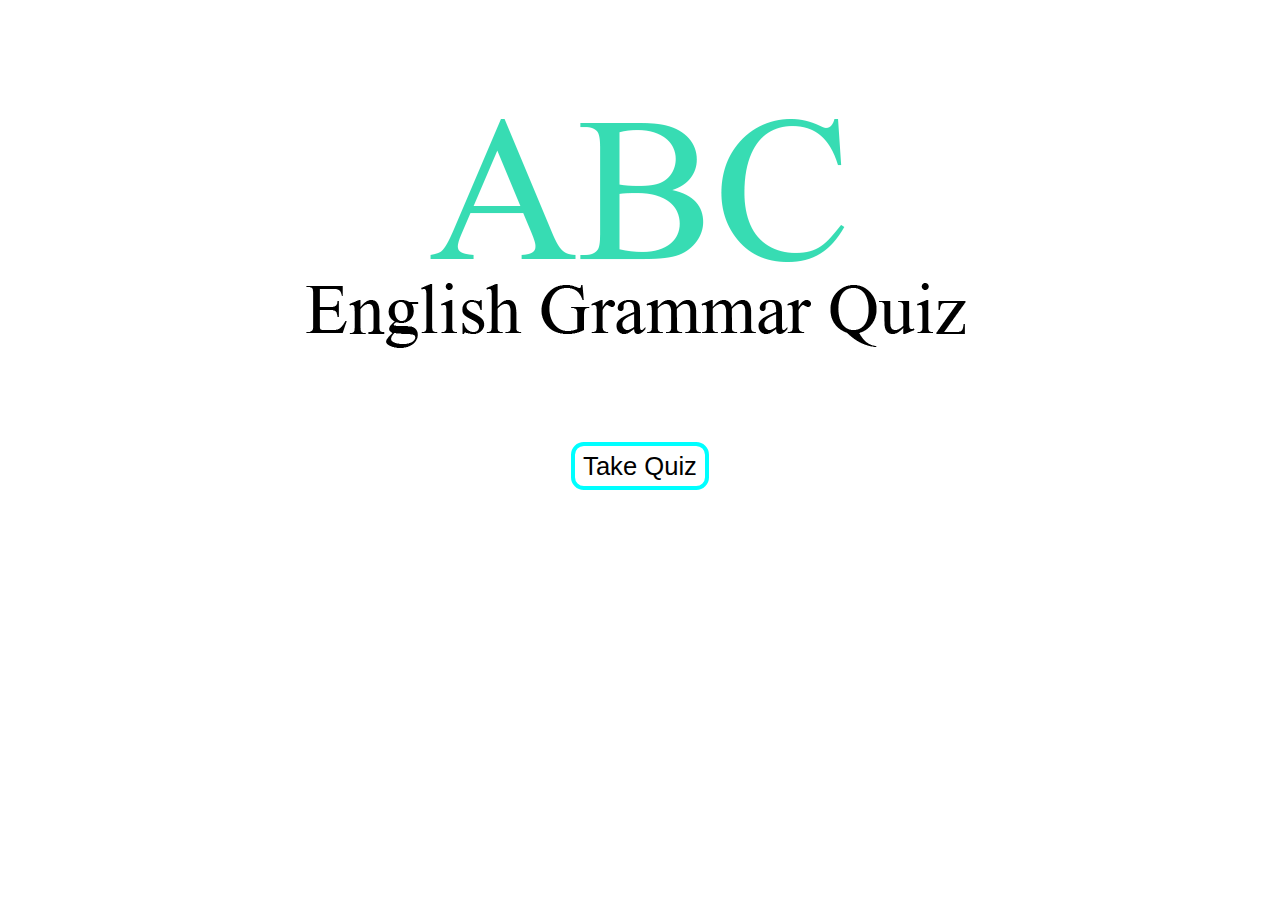
<file: index.html>
<!DOCTYPE html>
<html lang="en">
<head>
	<meta charset="utf-8">
    <meta http-equiv="X-UA-Compatible" content="IE=edge">
    <meta name="viewport" content="width=device-width, initial-scale=1.0">

    <title>English Grammar Quiz</title>

    <!-- link to style sheet css -->
	<link rel="stylesheet" type="text/css" href="css/style.css">
</head>
<body>
	
	<div id="home-page">
		<div id="home-logo"></div>
		<a href="page2.html" id="home-btn">Take Quiz</a>
	</div>

	
	<!-- link to main js -->
	<script src="js/main.js"></script>
</body>
</html>
</file>
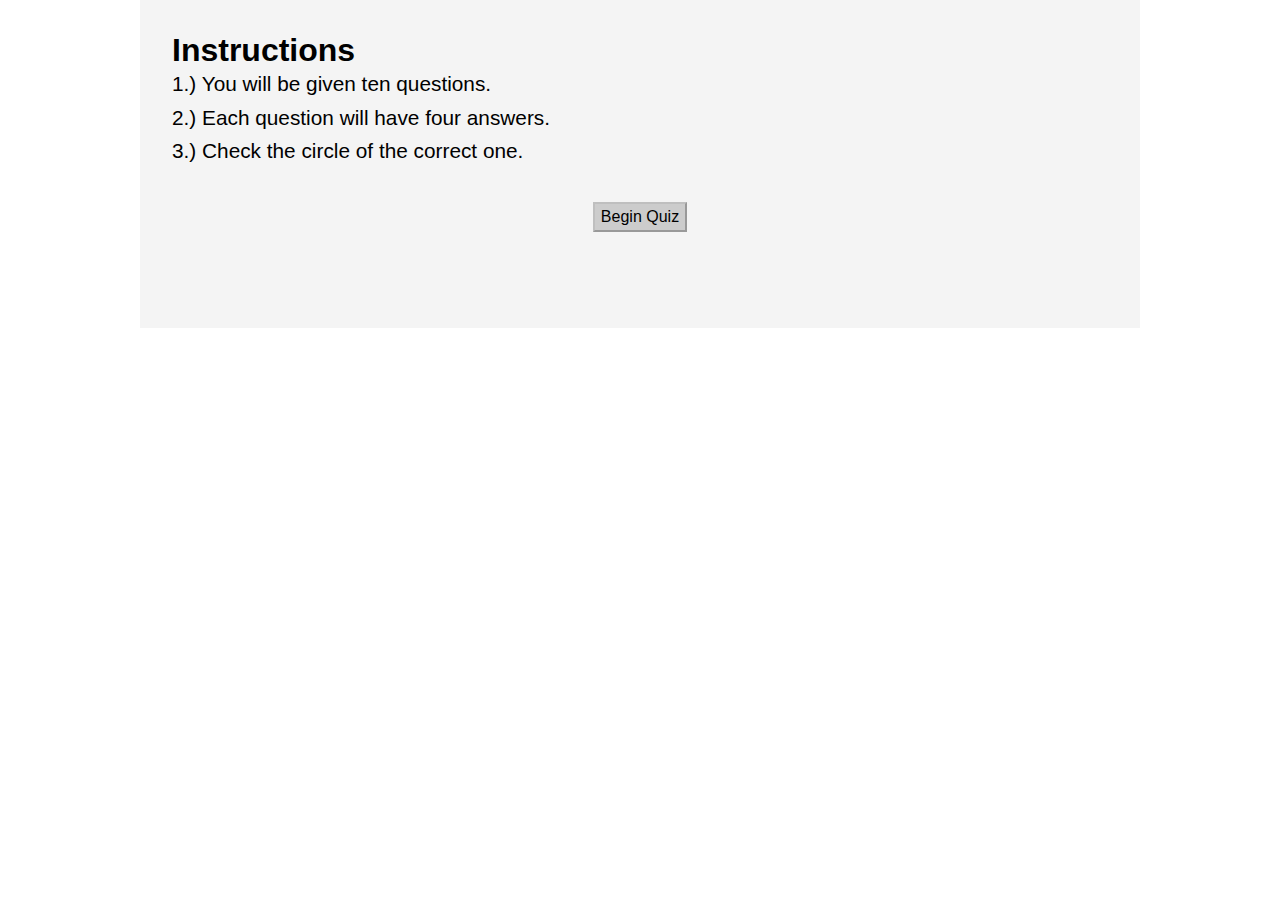
<file: page2.html>
<!DOCTYPE html>
<html lang="en">
<head>
	<meta charset="utf-8">
    <meta http-equiv="X-UA-Compatible" content="IE=edge">
    <meta name="viewport" content="width=device-width, initial-scale=1.0">

    <!-- link to bootstrap -->
    <!-- <link rel="stylesheet" href="https://stackpath.bootstrapcdn.com/bootstrap/4.4.1/css/bootstrap.min.css" integrity="sha384-Vkoo8x4CGsO3+Hhxv8T/Q5PaXtkKtu6ug5TOeNV6gBiFeWPGFN9MuhOf23Q9Ifjh" crossorigin="anonymous"> -->

    <title>English Grammar Quiz</title>

    <!-- link to style sheet css -->
	<link rel="stylesheet" type="text/css" href="css/style.css">
</head>
<body>

	<div id="instructions" class="main-box">
		<h1>Instructions</h1>
		<p>1.) You will be given ten questions.</p>
		<p>2.) Each question will have four answers.</p>
		<p>3.) Check the circle of the correct one.</p>
		<button onclick="displayQuiz()" class="btn">Begin Quiz</button>
	</div>

	<div id="Quiz" class="main-box">

		<div id="score-box">
			<h2>Score</h2>
			<div id="score">
				10/10
			</div>
		</div>
		<h2 id="result-txt">
			Scroll down to verify your answers.
		</h2>

		<div class="set-box">
			<p>1.)&#160</p>
			<div class="q-box">
				<p id="q1">Question 1</p>
				<div class="q-box-child">
					<span>&#160&#160&#160&#160</span><input id="q1rd1" type="radio" name="question1"> <label id="a1" class="ans-font"> Answer 1</label><span>&#160&#160</span><br>
				</div>
				<div class="q-box-child">
					<span>&#160&#160&#160&#160</span><input id="q1rd2" type="radio" name="question1"> <label id="a2" class="ans-font"> Answer 2</label><span>&#160&#160</span><br>
				</div>
				<div class="q-box-child">
					<span>&#160&#160&#160&#160</span><input id="q1rd3" type="radio" name="question1"> <label id="a3" class="ans-font"> Answer 3</label><span>&#160&#160</span><br>
				</div>
				<div class="q-box-child">
					<span>&#160&#160&#160&#160</span><input id="q1rd4" type="radio" name="question1"> <label id="a4" class="ans-font"> Answer 4</label><span>&#160&#160</span>
				</div>
			</div>
		</div>
		<br>
		<br>
		<div class="set-box">
			<p>2.)&#160</p>
			<div class="q-box">
				<p id="q2">Question 2</p>
				<div class="q-box-child">
					<span>&#160&#160&#160&#160</span><input id="q2rd1" type="radio" name="question2"> <label id="a5" class="ans-font"> Answer 1</label><span>&#160&#160</span><br>
				</div>
				<div class="q-box-child">
					<span>&#160&#160&#160&#160</span><input id="q2rd2" type="radio" name="question2"> <label id="a6" class="ans-font"> Answer 2</label><span>&#160&#160</span><br>
				</div>
				<div class="q-box-child">
					<span>&#160&#160&#160&#160</span><input id="q2rd3" type="radio" name="question2"> <label id="a7" class="ans-font"> Answer 3</label><span>&#160&#160</span><br>
				</div>
				<div class="q-box-child">
					<span>&#160&#160&#160&#160</span><input id="q2rd4" type="radio" name="question2"> <label id="a8" class="ans-font"> Answer 4</label><span>&#160&#160</span>
				</div>
			</div>
		</div>
		<br>
		<br>
		<div class="set-box">
			<p>3.)&#160</p>
			<div class="q-box">
				<p id="q3">Question 3</p>
				<div class="q-box-child">
					<span>&#160&#160&#160&#160</span><input id="q3rd1" type="radio" name="question3"> <label id="a9" class="ans-font"> Answer 1</label><span>&#160&#160</span><br>
				</div>
				<div class="q-box-child">
					<span>&#160&#160&#160&#160</span><input id="q3rd2" type="radio" name="question3"> <label id="a10" class="ans-font"> Answer 2</label><span>&#160&#160</span><br>
				</div>
				<div class="q-box-child">
					<span>&#160&#160&#160&#160</span><input id="q3rd3" type="radio" name="question3"> <label id="a11" class="ans-font"> Answer 3</label><span>&#160&#160</span><br>
				</div>
				<div class="q-box-child">
					<span>&#160&#160&#160&#160</span><input id="q3rd4" type="radio" name="question3"> <label id="a12" class="ans-font"> Answer 4</label><span>&#160&#160</span>
				</div>
			</div>
		</div>
		<br>
		<br>
		<div class="set-box">
			<p>4.)&#160</p>
			<div class="q-box">
				<p id="q4">Question 4</p>
				<div class="q-box-child">
					<span>&#160&#160&#160&#160</span><input id="q4rd1" type="radio" name="question4"> <label id="a13" class="ans-font"> Answer 1</label><span>&#160&#160</span><br>
				</div>
				<div class="q-box-child">
					<span>&#160&#160&#160&#160</span><input id="q4rd2" type="radio" name="question4"> <label id="a14" class="ans-font"> Answer 2</label><span>&#160&#160</span><br>
				</div>
				<div class="q-box-child">
					<span>&#160&#160&#160&#160</span><input id="q4rd3" type="radio" name="question4"> <label id="a15" class="ans-font"> Answer 3</label><span>&#160&#160</span><br>
				</div>
				<div class="q-box-child">
					<span>&#160&#160&#160&#160</span><input id="q4rd4" type="radio" name="question4"> <label id="a16" class="ans-font"> Answer 4</label><span>&#160&#160</span>
				</div>
			</div>
		</div>
		<br>
		<br>
		<div class="set-box">
			<p>5.)&#160</p>
			<div class="q-box">
				<p id="q5">Question 5</p>
				<div class="q-box-child">
					<span>&#160&#160&#160&#160</span><input id="q5rd1" type="radio" name="question5"> <label id="a17" class="ans-font"> Answer 1</label><span>&#160&#160</span><br>
				</div>
				<div class="q-box-child">
					<span>&#160&#160&#160&#160</span><input id="q5rd2" type="radio" name="question5"> <label id="a18" class="ans-font"> Answer 2</label><span>&#160&#160</span><br>
				</div>
				<div class="q-box-child">
					<span>&#160&#160&#160&#160</span><input id="q5rd3" type="radio" name="question5"> <label id="a19" class="ans-font"> Answer 3</label><span>&#160&#160</span><br>
				</div>
				<div class="q-box-child">
					<span>&#160&#160&#160&#160</span><input id="q5rd4" type="radio" name="question5"> <label id="a20" class="ans-font"> Answer 4</label><span>&#160&#160</span>
				</div>
			</div>
		</div>
		<br>
		<br>
		<div class="set-box">
			<p>6.)&#160</p>
			<div class="q-box">
				<p id="q6">Question 6</p>
				<div class="q-box-child">
					<span>&#160&#160&#160&#160</span><input id="q6rd1" type="radio" name="question6"> <label id="a21" class="ans-font"> Answer 1</label><span>&#160&#160</span><br>
				</div>
				<div class="q-box-child">
					<span>&#160&#160&#160&#160</span><input id="q6rd2" type="radio" name="question6"> <label id="a22" class="ans-font"> Answer 2</label><span>&#160&#160</span><br>
				</div>
				<div class="q-box-child">
					<span>&#160&#160&#160&#160</span><input id="q6rd3" type="radio" name="question6"> <label id="a23" class="ans-font"> Answer 3</label><span>&#160&#160</span><br>
				</div>
				<div class="q-box-child">
					<span>&#160&#160&#160&#160</span><input id="q6rd4" type="radio" name="question6"> <label id="a24" class="ans-font"> Answer 4</label><span>&#160&#160</span>
				</div>
			</div>
		</div>
		<br>
		<br>
		<div class="set-box">
			<p>7.)&#160</p>
			<div class="q-box">
				<p id="q7">Question 7</p>
				<div class="q-box-child">
					<span>&#160&#160&#160&#160</span><input id="q7rd1" type="radio" name="question7"> <label id="a25" class="ans-font"> Answer 1</label><span>&#160&#160</span><br>
				</div>
				<div class="q-box-child">
					<span>&#160&#160&#160&#160</span><input id="q7rd2" type="radio" name="question7"> <label id="a26" class="ans-font"> Answer 2</label><span>&#160&#160</span><br>
				</div>
				<div class="q-box-child">
					<span>&#160&#160&#160&#160</span><input id="q7rd3" type="radio" name="question7"> <label id="a27" class="ans-font"> Answer 3</label><span>&#160&#160</span><br>
				</div>
				<div class="q-box-child">
					<span>&#160&#160&#160&#160</span><input id="q7rd4" type="radio" name="question7"> <label id="a28" class="ans-font"> Answer 4</label><span>&#160&#160</span>
				</div>
			</div>
		</div>
		<br>
		<br>
		<div class="set-box">
			<p>8.)&#160</p>
			<div class="q-box">
				<p id="q8">Question 8</p>
				<div class="q-box-child">
					<span>&#160&#160&#160&#160</span><input id="q8rd1" type="radio" name="question8"> <label id="a29" class="ans-font"> Answer 1</label><span>&#160&#160</span><br>
				</div>
				<div class="q-box-child">
					<span>&#160&#160&#160&#160</span><input id="q8rd2" type="radio" name="question8"> <label id="a30" class="ans-font"> Answer 2</label><span>&#160&#160</span><br>
				</div>
				<div class="q-box-child">
					<span>&#160&#160&#160&#160</span><input id="q8rd3" type="radio" name="question8"> <label id="a31" class="ans-font"> Answer 3</label><span>&#160&#160</span><br>
				</div>
				<div class="q-box-child">
					<span>&#160&#160&#160&#160</span><input id="q8rd4" type="radio" name="question8"> <label id="a32" class="ans-font"> Answer 4</label><span>&#160&#160</span>
				</div>
			</div>
		</div>
		<br>
		<br>
		<div class="set-box">
			<p>9.)&#160</p>
			<div class="q-box">
				<p id="q9">Question 9</p>
				<div class="q-box-child">
					<span>&#160&#160&#160&#160</span><input id="q9rd1" type="radio" name="question9"> <label id="a33" class="ans-font"> Answer 1</label><span>&#160&#160</span><br>
				</div>
				<div class="q-box-child">
					<span>&#160&#160&#160&#160</span><input id="q9rd2" type="radio" name="question9"> <label id="a34" class="ans-font"> Answer 2</label><span>&#160&#160</span><br>
				</div>
				<div class="q-box-child">
					<span>&#160&#160&#160&#160</span><input id="q9rd3" type="radio" name="question9"> <label id="a35" class="ans-font"> Answer 3</label><span>&#160&#160</span><br>
				</div>
				<div class="q-box-child">
					<span>&#160&#160&#160&#160</span><input id="q9rd4" type="radio" name="question9"> <label id="a36" class="ans-font"> Answer 4</label><span>&#160&#160</span>
				</div>
			</div>
		</div>
		<br>
		<br>
		<div class="set-box">
			<p>10.)&#160</p>
			<div class="q-box">
				<p id="q10">Question 10</p>
				<div class="q-box-child">
					<span>&#160&#160&#160&#160</span><input id="q10rd1" type="radio" name="question10"> <label id="a37" class="ans-font"> Answer 1</label><span>&#160&#160</span><br>
				</div>
				<div class="q-box-child">
					<span>&#160&#160&#160&#160</span><input id="q10rd2" type="radio" name="question10"> <label id="a38" class="ans-font"> Answer 2</label><span>&#160&#160</span><br>
				</div>
				<div class="q-box-child">
					<span>&#160&#160&#160&#160</span><input id="q10rd3" type="radio" name="question10"> <label id="a39" class="ans-font"> Answer 3</label><span>&#160&#160</span><br>
				</div>
				<div class="q-box-child">
					<span>&#160&#160&#160&#160</span><input id="q10rd4" type="radio" name="question10"> <label id="a40" class="ans-font"> Answer 4</label><span>&#160&#160</span>
				</div>
			</div>
		</div>

		<button class="btn" id="submitQuiz">Submit</button>
		<a href="index.html" id="retryQuiz" class="btn">Retry Quiz</a>
	</div>

	
	<!-- link to main js -->
	<script src="js/main.js"></script>
</body>
</html>
</file>
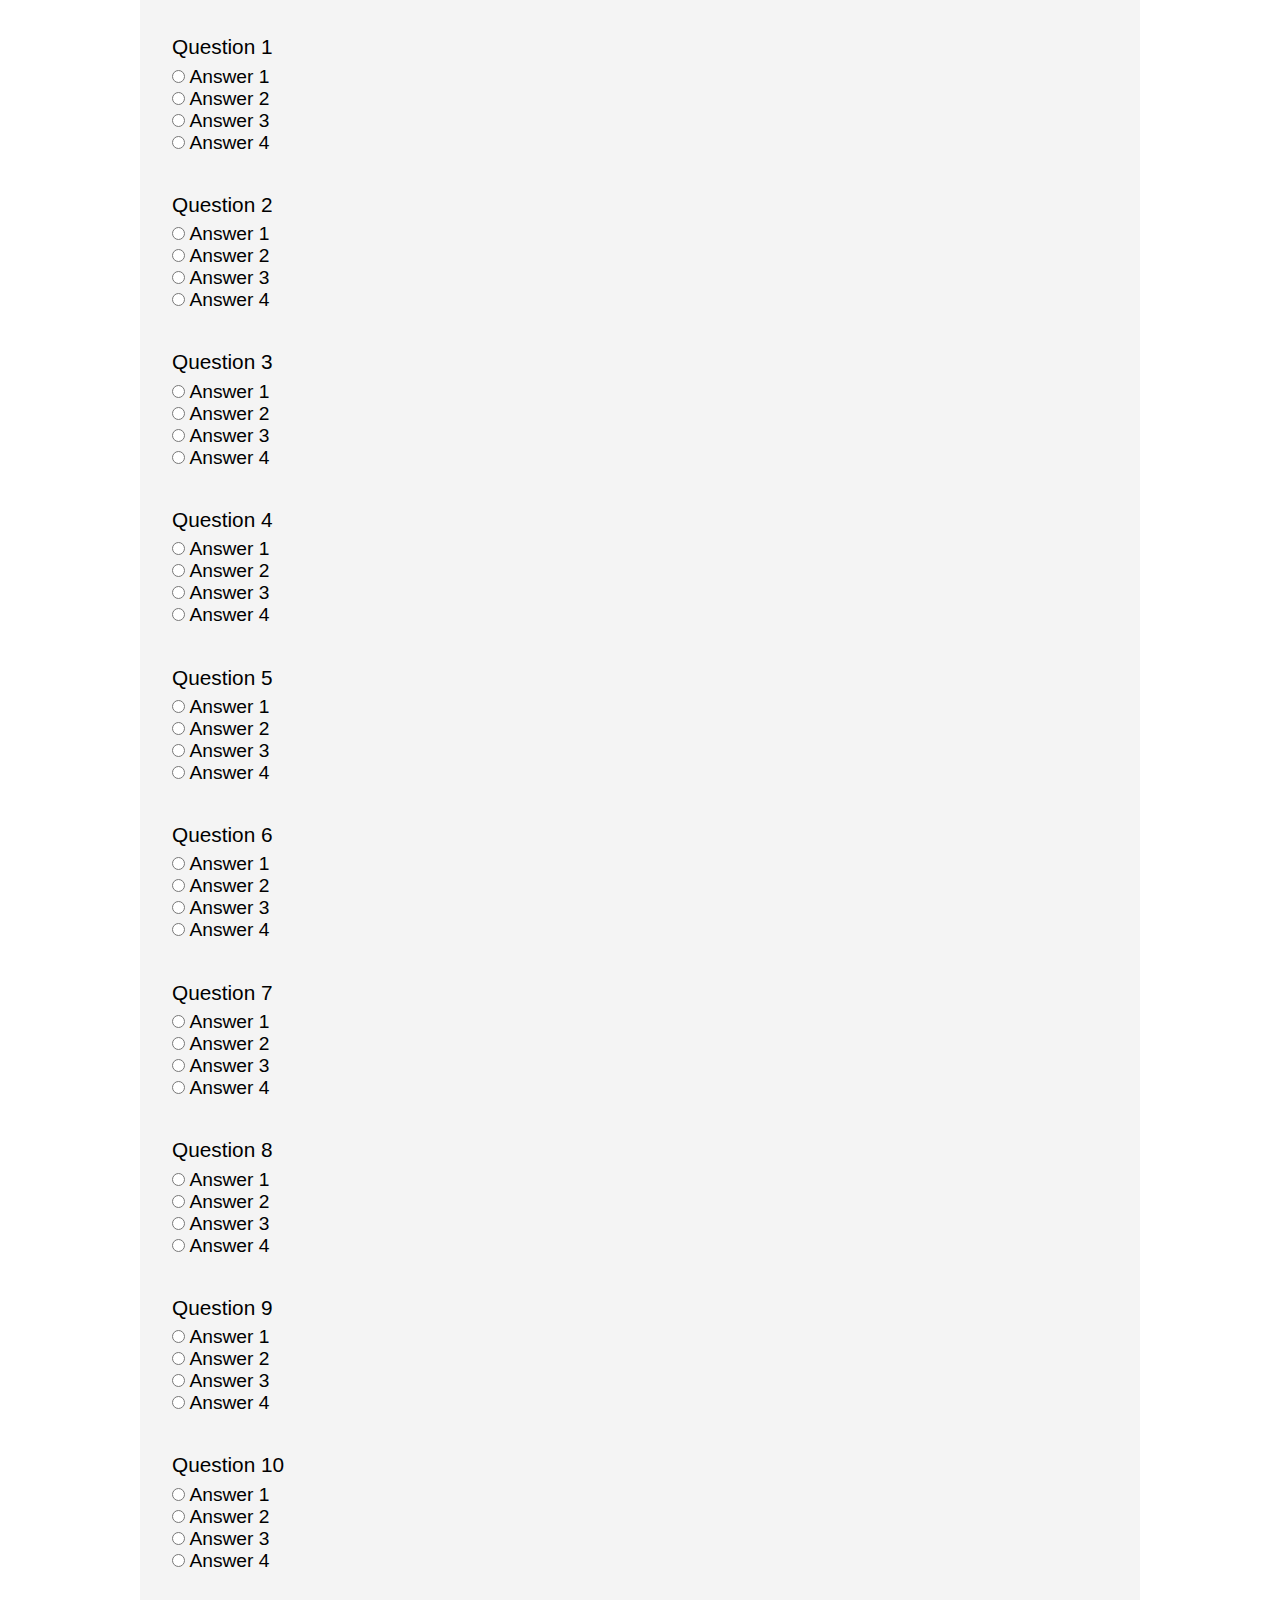
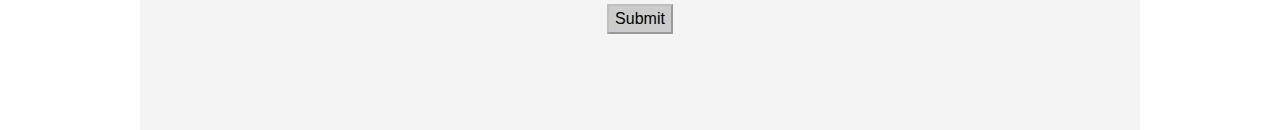
<file: page3.html>
<!DOCTYPE html>
<html lang="en">
<head>
	<meta charset="utf-8">
    <meta http-equiv="X-UA-Compatible" content="IE=edge">
    <meta name="viewport" content="width=device-width, initial-scale=1.0">

    <title>English Grammar Quiz</title>

    <!-- link to style sheet css -->
	<link rel="stylesheet" type="text/css" href="css/style.css">
</head>
<body>

	<div class="main-box">
		<p id="q1">Question 1</p>
		<div class="q-box">
			<div>
				<input id="rd1" type="radio" name="question1"> <label id="a1" class="ans-font"> Answer 1</label><br>
			</div>
			<div>
				<input id="rd2" type="radio" name="question1"> <label id="a2" class="ans-font"> Answer 2</label><br>
			</div>
			<div>
				<input id="rd3" type="radio" name="question1"> <label id="a3" class="ans-font"> Answer 3</label><br>
			</div>
			<div>
				<input id="rd4" type="radio" name="question1"> <label id="a4" class="ans-font"> Answer 4</label>
			</div>
		</div>
		<br>
		<br>
		<p id="q2">Question 2</p>
		<div class="q-box">
			<div>
				<input id="rd5" type="radio" name="question2"> <label id="a5" class="ans-font"> Answer 1</label><br>
			</div>
			<div>
				<input id="rd6" type="radio" name="question2"> <label id="a6" class="ans-font"> Answer 2</label><br>
			</div>
			<div>
				<input id="rd7" type="radio" name="question2"> <label id="a7" class="ans-font"> Answer 3</label><br>
			</div>
			<div>
				<input id="rd8" type="radio" name="question2"> <label id="a8" class="ans-font"> Answer 4</label>
			</div>
		</div>
		<br>
		<br>
		<p id="q3">Question 3</p>
		<div class="q-box">
			<div>
				<input id="rd9" type="radio" name="question3"> <label id="a9" class="ans-font"> Answer 1</label><br>
			</div>
			<div>
				<input id="rd10" type="radio" name="question3"> <label id="a10" class="ans-font"> Answer 2</label><br>
			</div>
			<div>
				<input id="rd11" type="radio" name="question3"> <label id="a11" class="ans-font"> Answer 3</label><br>
			</div>
			<div>
				<input id="rd12" type="radio" name="question3"> <label id="a12" class="ans-font"> Answer 4</label>
			</div>
		</div>
		<br>
		<br>
		<p id="q4">Question 4</p>
		<div class="q-box">
			<div>
				<input id="rd13" type="radio" name="question4"> <label id="a13" class="ans-font"> Answer 1</label><br>
			</div>
			<div>
				<input id="rd14" type="radio" name="question4"> <label id="a14" class="ans-font"> Answer 2</label><br>
			</div>
			<div>
				<input id="rd15" type="radio" name="question4"> <label id="a15" class="ans-font"> Answer 3</label><br>
			</div>
			<div>
				<input id="rd16" type="radio" name="question4"> <label id="a16" class="ans-font"> Answer 4</label>
			</div>
		</div>
		<br>
		<br>
		<p id="q5">Question 5</p>
		<div class="q-box">
			<div>
				<input id="rd17" type="radio" name="question5"> <label id="a17" class="ans-font"> Answer 1</label><br>
			</div>
			<div>
				<input id="rd18" type="radio" name="question5"> <label id="a18" class="ans-font"> Answer 2</label><br>
			</div>
			<div>
				<input id="rd19" type="radio" name="question5"> <label id="a19" class="ans-font"> Answer 3</label><br>
			</div>
			<div>
				<input id="rd20" type="radio" name="question5"> <label id="a20" class="ans-font"> Answer 4</label>
			</div>
		</div>
		<br>
		<br>
		<p id="q6">Question 6</p>
		<div class="q-box">
			<div>
				<input id="rd21" type="radio" name="question6"> <label id="a21" class="ans-font"> Answer 1</label><br>
			</div>
			<div>
				<input id="rd22" type="radio" name="question6"> <label id="a22" class="ans-font"> Answer 2</label><br>
			</div>
			<div>
				<input id="rd23" type="radio" name="question6"> <label id="a23" class="ans-font"> Answer 3</label><br>
			</div>
			<div>
				<input id="rd24" type="radio" name="question6"> <label id="a24" class="ans-font"> Answer 4</label>
			</div>
		</div>
		<br>
		<br>
		<p id="q7">Question 7</p>
		<div class="q-box">
			<div>
				<input id="rd25" type="radio" name="question7"> <label id="a25" class="ans-font"> Answer 1</label><br>
			</div>
			<div>
				<input id="rd26" type="radio" name="question7"> <label id="a26" class="ans-font"> Answer 2</label><br>
			</div>
			<div>
				<input id="rd27" type="radio" name="question7"> <label id="a27" class="ans-font"> Answer 3</label><br>
			</div>
			<div>
				<input id="rd28" type="radio" name="question7"> <label id="a28" class="ans-font"> Answer 4</label>
			</div>
		</div>
		<br>
		<br>
		<p id="q8">Question 8</p>
		<div class="q-box">
			<div>
				<input id="rd29" type="radio" name="question8"> <label id="a29" class="ans-font"> Answer 1</label><br>
			</div>
			<div>
				<input id="rd30" type="radio" name="question8"> <label id="a30" class="ans-font"> Answer 2</label><br>
			</div>
			<div>
				<input id="rd31" type="radio" name="question8"> <label id="a31" class="ans-font"> Answer 3</label><br>
			</div>
			<div>
				<input id="rd32" type="radio" name="question8"> <label id="a32" class="ans-font"> Answer 4</label>
			</div>
		</div>
		<br>
		<br>
		<p id="q9">Question 9</p>
		<div class="q-box">
			<div>
				<input id="rd33" type="radio" name="question9"> <label id="a33" class="ans-font"> Answer 1</label><br>
			</div>
			<div>
				<input id="rd34" type="radio" name="question9"> <label id="a34" class="ans-font"> Answer 2</label><br>
			</div>
			<div>
				<input id="rd35" type="radio" name="question9"> <label id="a35" class="ans-font"> Answer 3</label><br>
			</div>
			<div>
				<input id="rd36" type="radio" name="question9"> <label id="a36" class="ans-font"> Answer 4</label>
			</div>
		</div>
		<br>
		<br>
		<p id="q10">Question 10</p>
		<div class="q-box">
			<div>
				<input id="rd37" type="radio" name="question10"> <label id="a37" class="ans-font"> Answer 1</label><br>
			</div>
			<div>
				<input id="rd38" type="radio" name="question10"> <label id="a38" class="ans-font"> Answer 2</label><br>
			</div>
			<div>
				<input id="rd39" type="radio" name="question10"> <label id="a39" class="ans-font"> Answer 3</label><br>
			</div>
			<div>
				<input id="rd40" type="radio" name="question10"> <label id="a40" class="ans-font"> Answer 4</label>
			</div>
		</div>

		<a href="page4.html" class="btn">Submit</a>
	</div>

	
	<!-- link to main js -->
	<script src="js/main.js"></script>
</body>
</html>
</file>
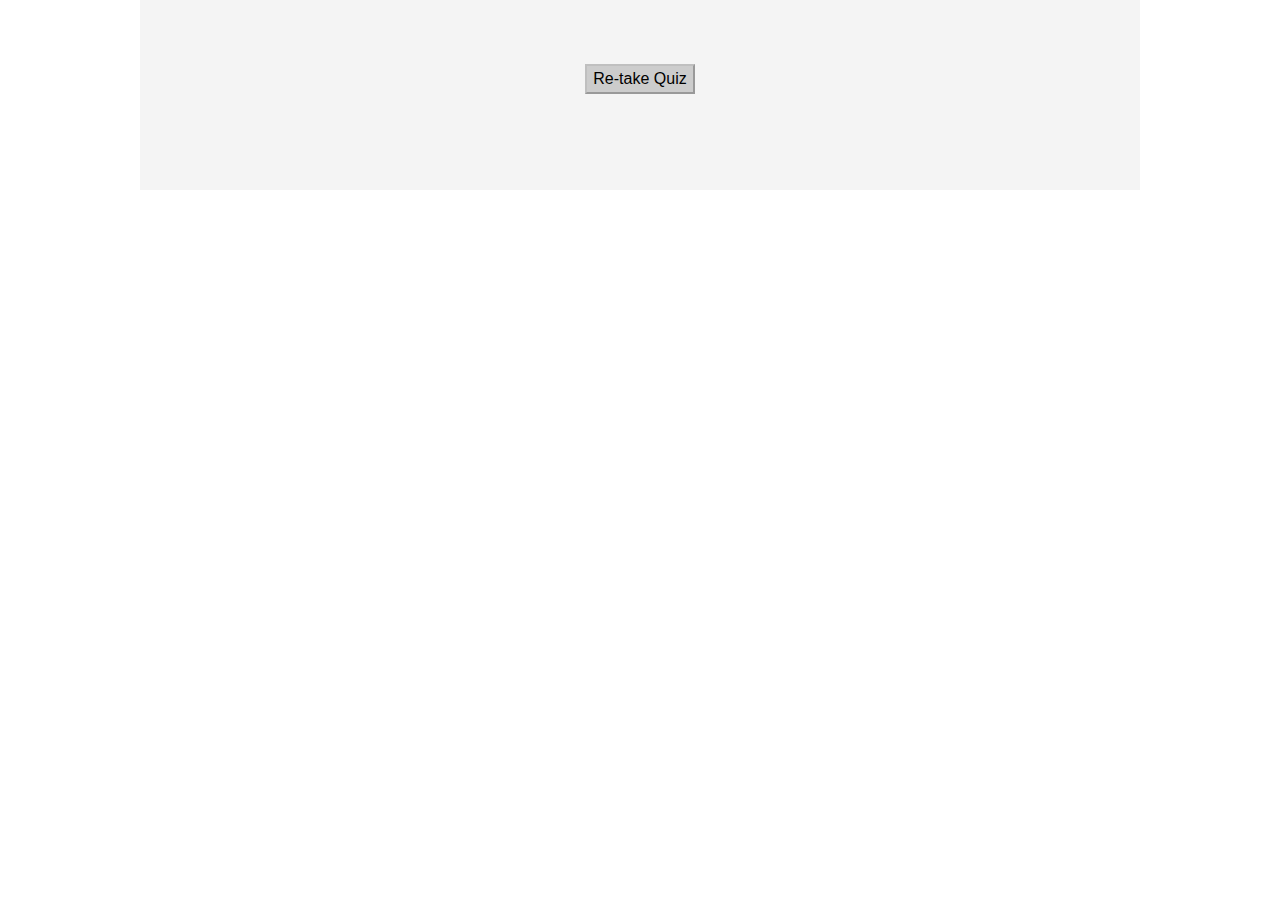
<file: page4.html>
<!DOCTYPE html>
<html lang="en">
<head>
	<meta charset="utf-8">
    <meta http-equiv="X-UA-Compatible" content="IE=edge">
    <meta name="viewport" content="width=device-width, initial-scale=1.0">

    <title>English Grammar Quiz</title>

    <!-- link to google fonts roboto -->
    <!-- <link href="https://fonts.googleapis.com/css?family=Roboto&display=swap" rel="stylesheet">  -->

	<!-- link to font awesome -->
	<!-- <script defer src="https://use.fontawesome.com/releases/v5.1.0/js/all.js" integrity="sha384-3LK/3kTpDE/Pkp8gTNp2gR/2gOiwQ6QaO7Td0zV76UFJVhqLl4Vl3KL1We6q6wR9" crossorigin="anonymous"></script> -->

    <!-- link to style sheet css -->
	<link rel="stylesheet" type="text/css" href="css/style.css">
</head>
<body>
	
	<!-- <h3 id="quest1"></h3>
	<input id="rd1" type="radio" name="question1"><label id="ans1"></label><br>
	<input id="rd2" type="radio" name="question1"><label id="ans2"></label><br>
	<input id="rd3" type="radio" name="question1"><label id="ans3"></label><br>
	<button id="submit1" class="btn" onclick="clicked()">Submit</button>
	<h3 id="confirm"></h3> -->

	<div class="main-box">
		<a href="page2.html" class="btn">Re-take Quiz</a>
	</div>

	
	<!-- link to main js -->
	<script src="js/main.js"></script>
</body>
</html>
</file>
<file: css/style.css>
* {
	border: none;
	margin: 0;
	padding: 0;
	box-sizing: border-box;
	font-family: Arial, Helvetica, sans-serif;
}
body{

}
#home-page{
	text-align: center;
}
#home-logo{
	background-image: url("../img/home_logo.png");
	width: 700px;
	height: 260px;
	margin: 6rem auto;
}
#home-btn{
	font-size: 1.6rem;
	padding: 2px;
	text-decoration: none;
	color: black;
	padding: 6px 8px;
	border: 4px solid;
	border-color: #00ffff;
	border-radius: 0.8rem;
}
#home-btn:hover{
	background-color: #00ffff;
}
#home-btn:active{
	background-color: #f4f4f4;
}
.main-box{
	width: 1000px;
	margin: auto;
	background-color: #f4f4f4;
	padding: 2rem;
	display: flex;
	flex-direction: column;
}
.main-box h1{
	font-size: 2rem;
}
.main-box p{
	font-size: 1.3rem;
	padding-top: 0.2rem;
	padding-bottom: 0.4rem;
}
.btn{
	text-decoration: none;
	color: black;
	font-size: 1rem;
	align-self: center;
	margin-top: 2rem;
	margin-bottom: 4rem;
	background-color: #ccc;
	padding: 4px 6px;
	border-top: 2px #bfbfbf solid;
	border-left: 2px #bfbfbf solid;
	border-bottom: 2px #999 solid;
	border-right: 2px #999 solid;
}
.btn:hover{
	background-color: #d9d9d9;
	border-top: 2px #ccc solid;
	border-left: 2px #ccc solid;
	border-bottom: 2px #a6a6a6 solid;
	border-right: 2px #a6a6a6 solid;
}
.btn:active{
	background-color: #d9d9d9;
	border-top: 2px #d9d9d9 solid;
	border-left: 2px #d9d9d9 solid;
	border-bottom: 2px #d9d9d9 solid;
	border-right: 2px #d9d9d9 solid;
}
.q-box{
	display: flex;
	flex-direction: column;
}
.q-box-child{
	padding: 1px 0px;
	margin-right: auto;
}
.ans-font{
	font-size: 1.2rem;
}
#Quiz{
	display: none;
}
#instructions{
	display: flex;
}
.set-box{
	display: flex;
	flex-direction: row;
}
#retryQuiz{
	display: none;
}
#score-box{
	display: none;
	flex-direction: column;
	text-align: center;
	margin: auto;
	margin-bottom: 2rem;
	padding-top: 0.5rem;
	width: 150px;
	height: 100px;
	color: #f4f4f4;
	background-color: #555;
}
#score{
	font-size: 3rem;
}
#result-txt{
	display: none;
	text-align: center;
	margin-bottom: 2rem;
	margin-left: auto;
	margin-right: auto;
}
</file>
